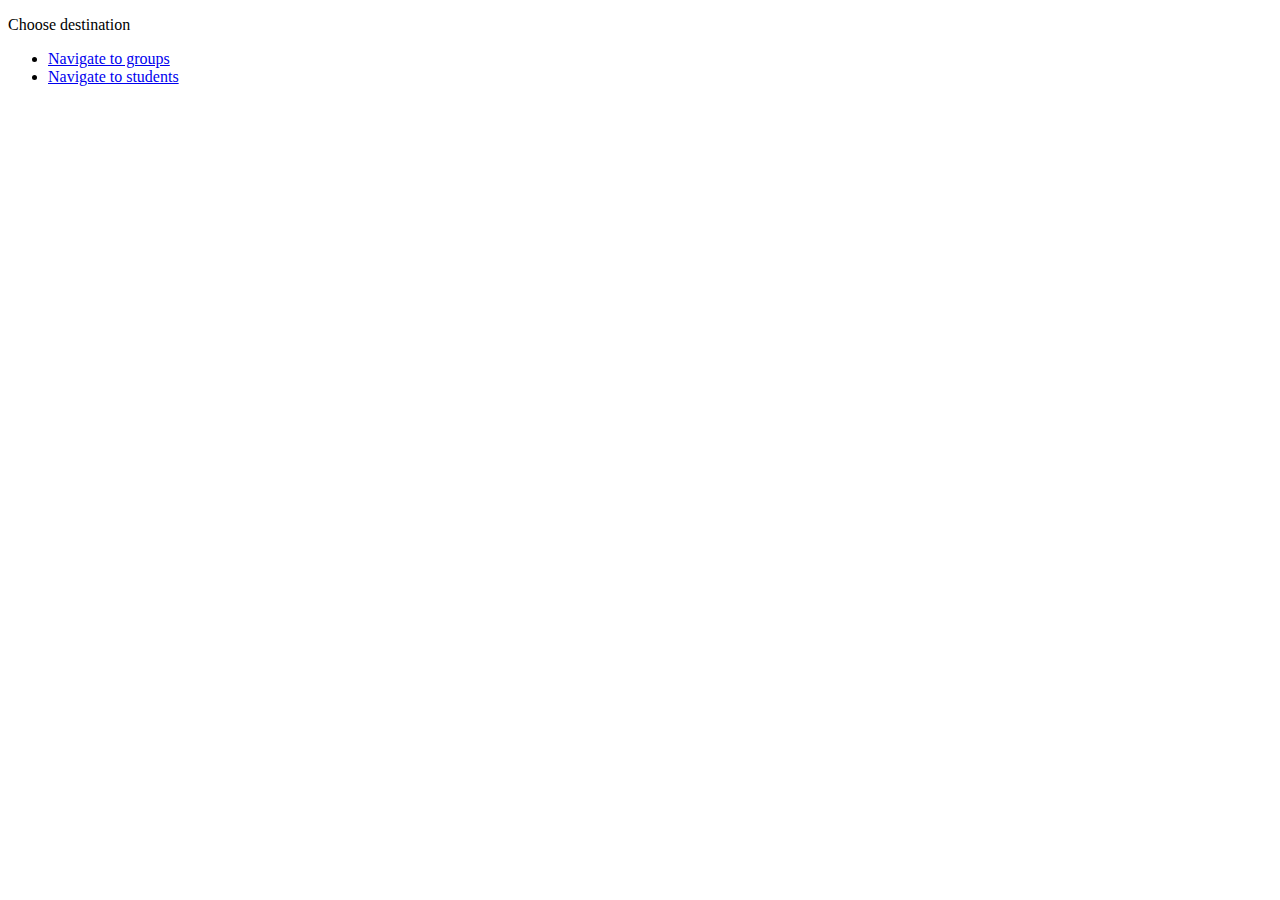
<file: college/college/index.html>
<!DOCTYPE html>
<html lang="en">
<head>
    <meta charset="UTF-8">
    <title>Main Page</title>
</head>
<body>
  <p>Choose destination</p>
  <ul>
    <li><a href="/groups">Navigate to groups</a></li>
    <li><a href="/students">Navigate to students</a></li>
  </ul>
</body>
</html>
</file>
